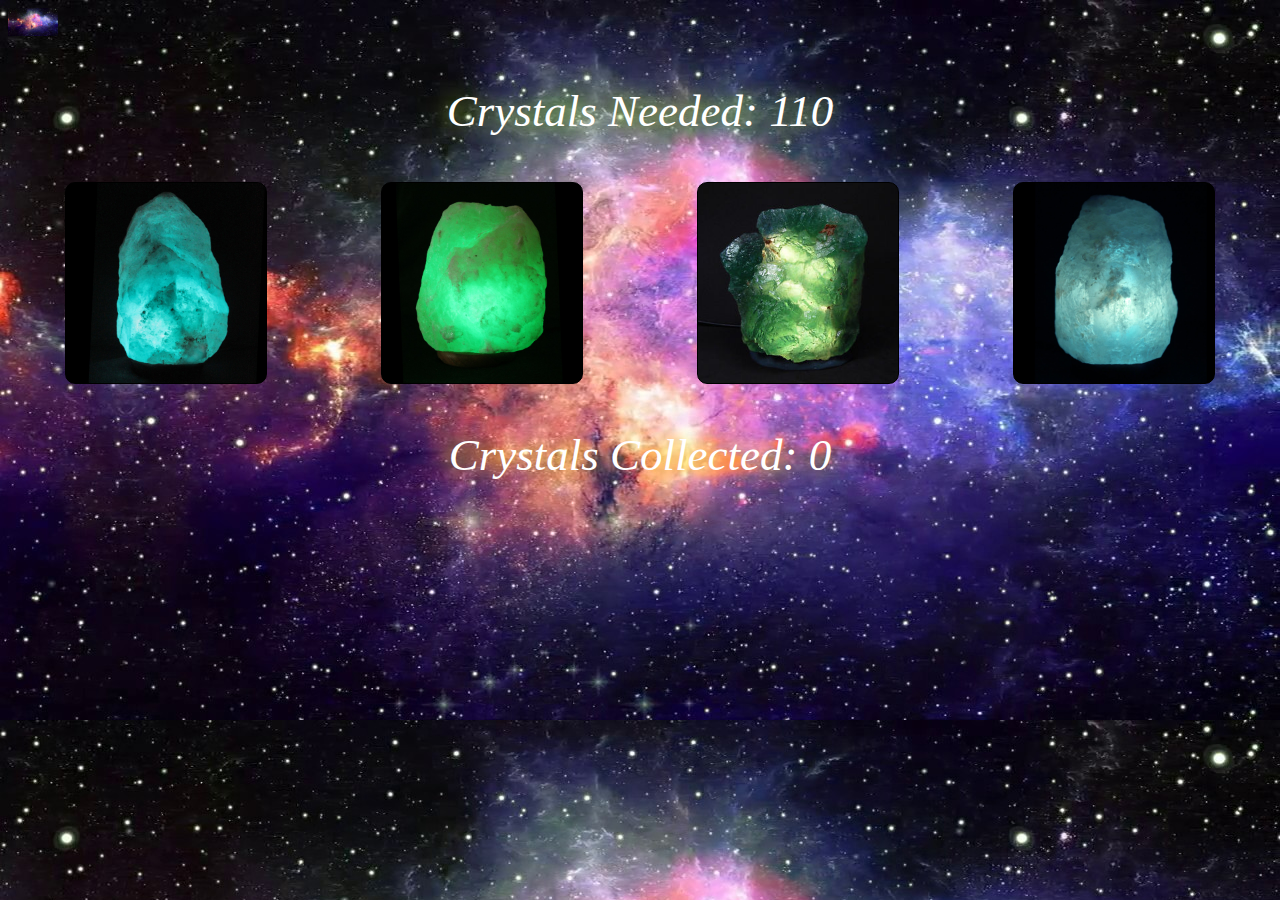
<file: index.html>
<!DOCTYPE html>
<html lang="en">
<head>
    <meta charset="UTF-8">
    <meta name="viewport" content="width=device-width, initial-scale=1.0">
    <meta http-equiv="X-UA-Compatible" content="ie=edge">
    <link rel="stylesheet" type="text/css" href="assets/css/style.css">
  <script type="text/javascript" src="https://code.jquery.com/jquery-3.3.1.js"></script>

    <title>Crystals</title>
</head>
<body>
<div>
   <img src="assets/images/space.jpg"  id="space"></div>
     <p id="result"></p>
    <div class="crystals">
    </div>

    
    <p id="previous"></p>
    <p id="win"></p>
    <p id="lost"></p>
   <script   type="text/javascript" src="assets/javascript/game.js"></script>
</body>
</html>
</file>
<file: assets/css/style.css>
body {

background-image: url("../images/space.jpg");
background-size: cover;

}

.crystals{

    display: flex;
    justify-content: space-around;
    align-items: center;

}

.crystal{

    border:1px solid black;
    height:200px;
    width: 200px;
    border-radius: 10px;
    box-shadow: 5px 5px 5px white (0,0,0,0.5);
    transition: box-shadow 0.5s;
     

}

.crystal:hover{

    box-shadow: 15px 15px 15px rgba(255, 255, 255, 0.5);
    transform: translate(5px,40px);
    cursor: pointer;
    transition: box-shadow 1s, transform 2s;
    
}

img{
    width: 50px;


}
#win{

    font-style: italic;
    font-size: 50px;
    color: rgb(79, 255, 79);
    text-align: center;
    font-style: oblique;
   
    
}
#lost{

    font-style: italic;
    font-size: 50px;
    color: darkorange;
    text-align: center;
    font-style: oblique;
     
    
    

}
#previous {

 color: rgb(255, 255, 255);
 font-size: 45px;
 font-style: oblique;
 text-align: center;
text-shadow: 0 0 20px yellow;

}
#result{

    color:white;
    font-size: 45px;
    font-style: oblique;
    text-align: center;
    text-shadow: 0 0 20px yellowgreen;
}
</file>
